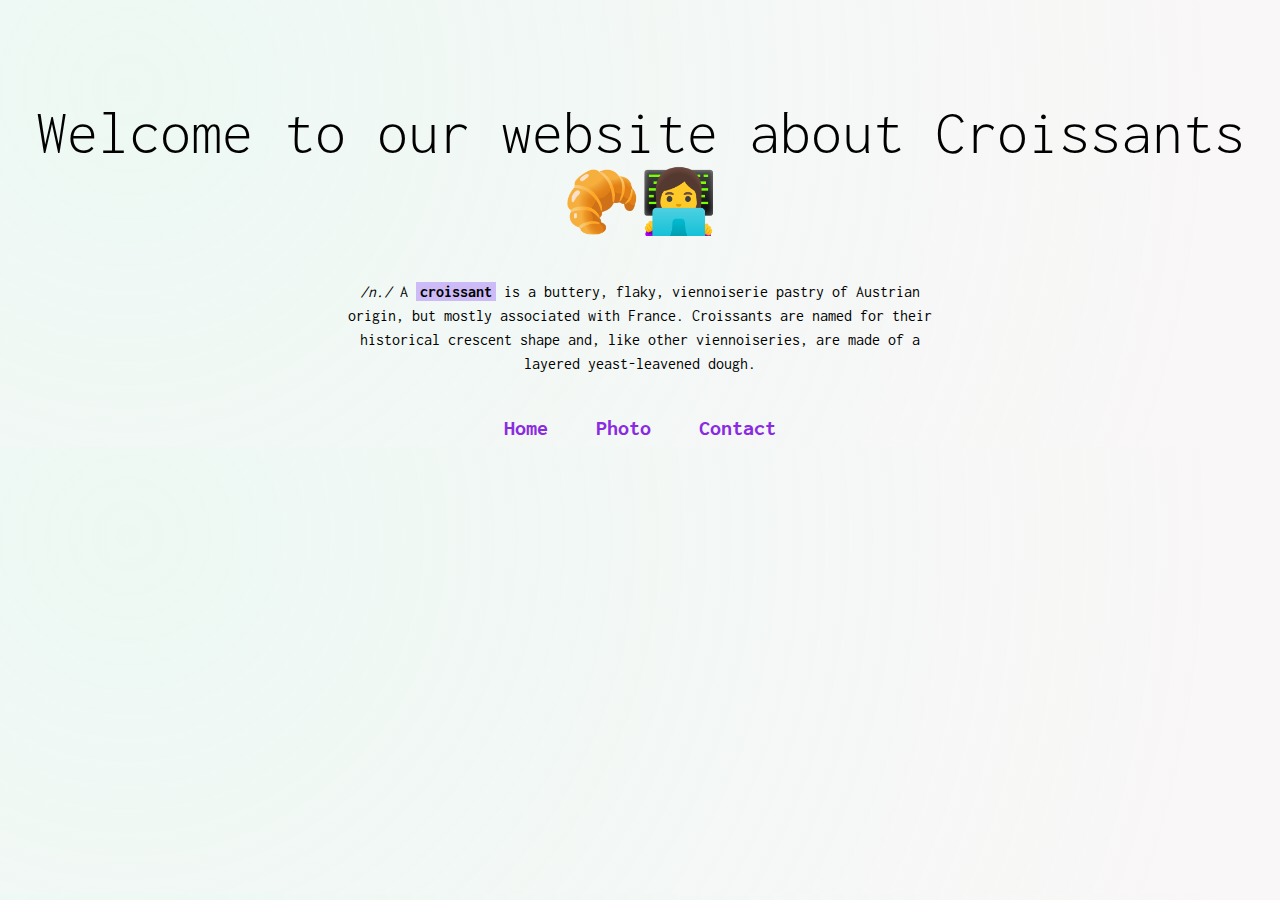
<file: index.html>
<!DOCTYPE html>
<html lang="en">
	<head>
		<meta charset="UTF-8" />
		<meta
			name="description"
			content="This page explains what a croissant is and provides links to other pages to learn more about croissants."
		/>
		<meta http-equiv="X-UA-Compatible" content="IE=edge" />
		<meta
			name="viewport"
			content="width=device-width, initial-scale=1.0"
			<link
			rel="preconnect"
			href="https://fonts.googleapis.com"
		/>
		<link
			rel="preconnect"
			href="https://fonts.googleapis.com"
		/>
		<link
			rel="preconnect"
			href="https://fonts.gstatic.com"
			crossorigin
		/>
		<link
			href="https://fonts.googleapis.com/css2?family=Inconsolata:wght@200;300;400;500;600&display=swap"
			rel="stylesheet"
		/>
		<link
			href="https://fonts.googleapis.com/css2?family=Roboto:ital,wght@0,100;0,300;0,400;0,500;0,700;0,900;1,100;1,300;1,400;1,500;1,700;1,900&display=swap"
			rel="stylesheet"
		/>
		<link rel="stylesheet" href="styles/styles.css" />
		<title>What is a croissant? Learn here</title>
	</head>
	<body>
		<h1>Welcome to our website about Croissants 🥐👩‍💻</h1>
		<p>
			<em>/n./ </em>A <span>croissant</span> is a buttery,
			flaky, viennoiserie pastry of Austrian origin, but
			mostly associated with France. Croissants are named
			for their historical crescent shape and, like other
			viennoiseries, are made of a layered yeast-leavened
			dough.
		</p>
		<a href="/index.html" title="Home">Home</a>
		<a href="/photo.html" title="Image of Croissant"
			>Photo</a
		>
		<a href="/contact.html" title="Contact for more info"
			>Contact</a
		>
	</body>
</html>
</file>
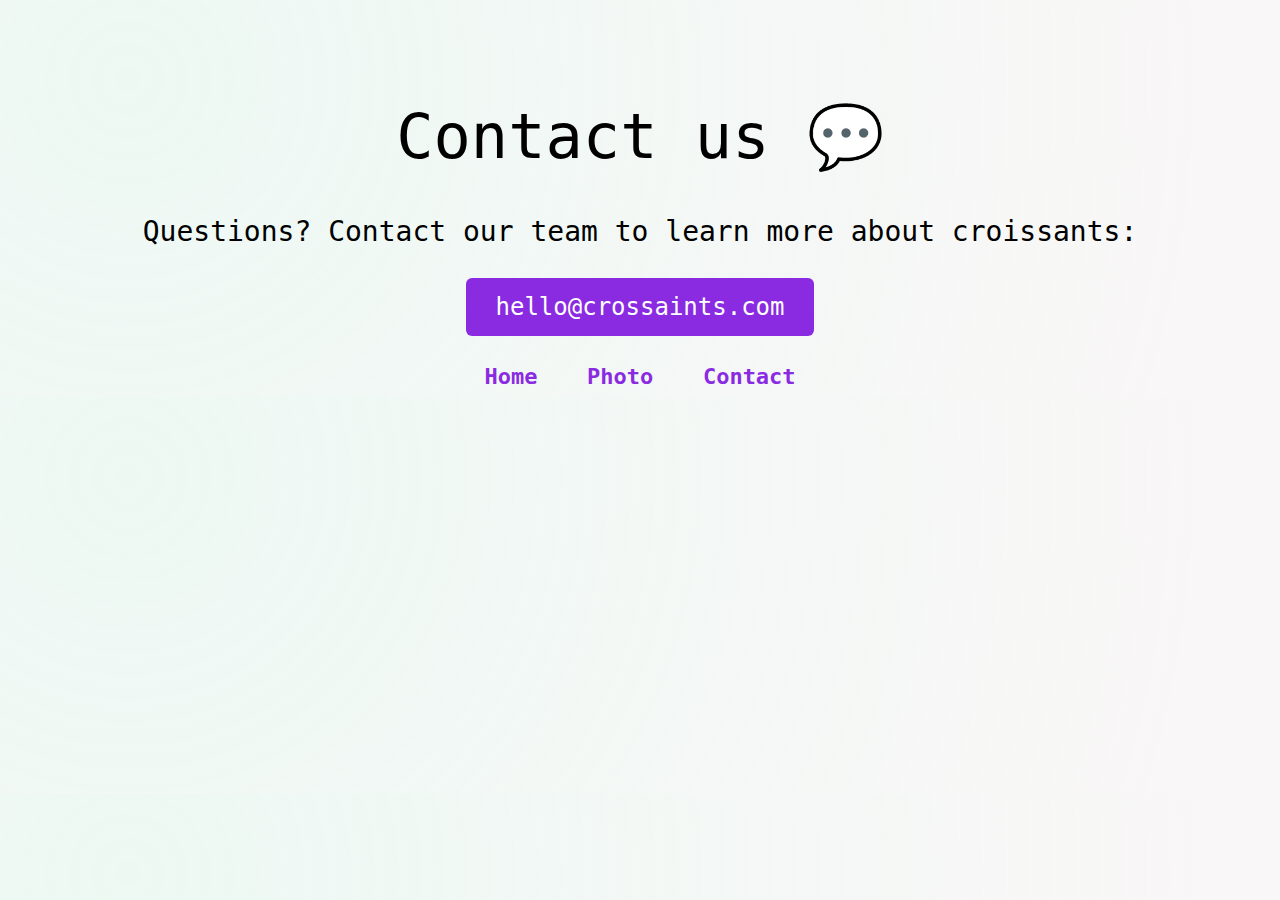
<file: contact.html>
<!DOCTYPE html>
<html lang="en">
	<head>
		<meta charset="UTF-8" />
		<meta
			name="description"
			content="This page provides contact information and links to other pages to learn more about croissants."
		/>
		<meta http-equiv="X-UA-Compatible" content="IE=edge" />
		<meta
			name="viewport"
			content="width=device-width, initial-scale=1.0"
		/>
		<link
			href="https://fonts.googleapis.com/css2?family=Roboto:ital,wght@0,100;0,300;0,400;0,500;0,700;0,900;1,100;1,300;1,400;1,500;1,700;1,900&display=swap"
			rel="stylesheet"
		/>
		<link rel="stylesheet" href="styles/styles.css" />
		<title>Learn more about croissants: Contact us</title>
	</head>
	<body>
		<h1>Contact us 💬</h1>
		<h3>
			Questions? Contact our team to learn more about
			croissants:
			<a
				href="mailto:hello@croissants.com"
				title="Contact croissant team"
				class="email"
				>hello@crossaints.com</a
			>
		</h3>
		<a href="/index.html">Home</a>
		<a href="/photo.html">Photo</a>
		<a href="/contact.html">Contact</a>
	</body>
</html>
</file>
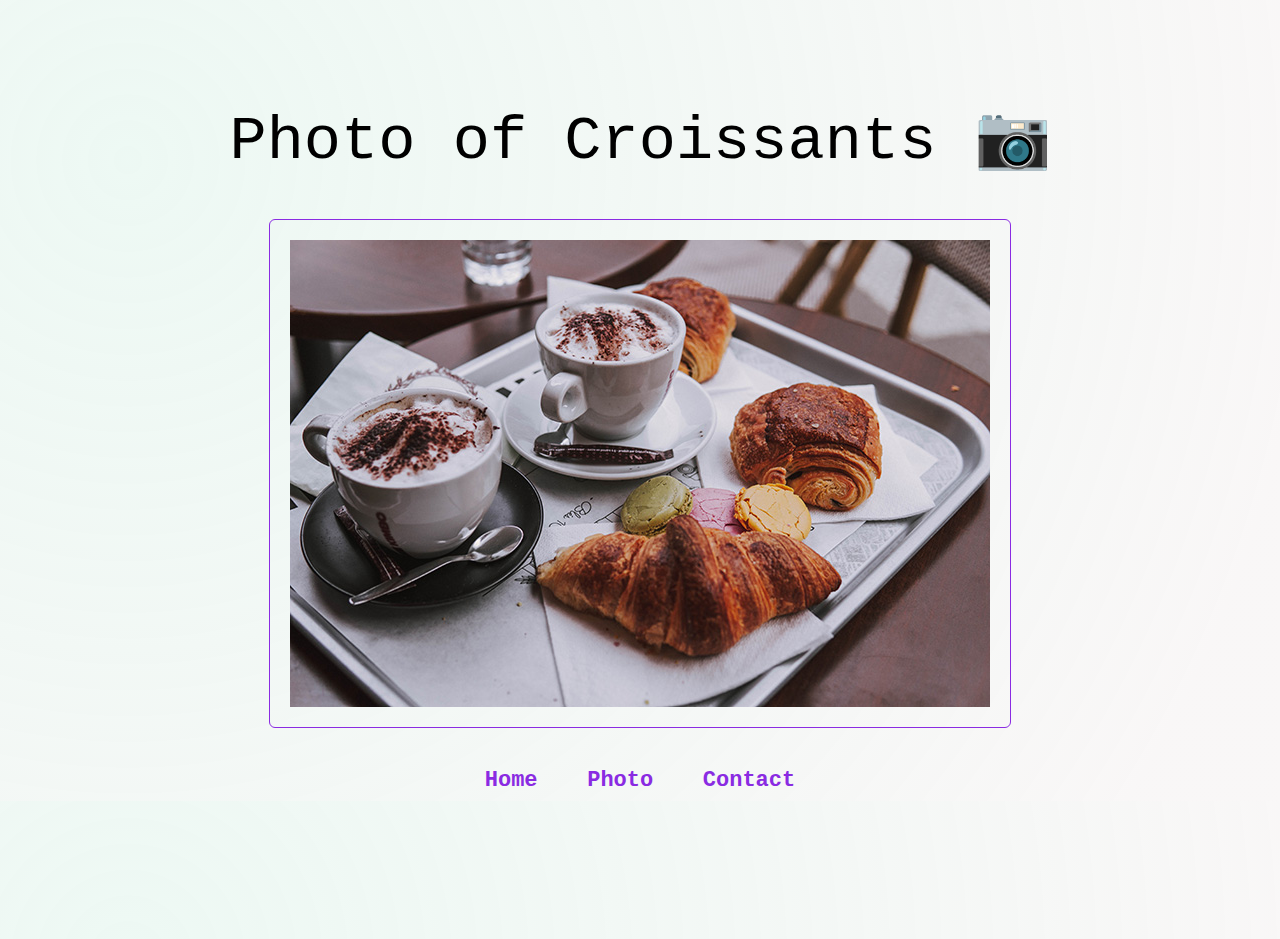
<file: photo.html>
<!DOCTYPE html>
<html lang="en">
	<head>
		<meta charset="UTF-8" />
		<meta
			name="description"
			content="This page provides an image of a croissant and links to other pages to learn more about croissants."
		/>
		<meta http-equiv="X-UA-Compatible" content="IE=edge" />
		<meta
			name="viewport"
			content="width=device-width, initial-scale=1.0"
		/>
		<link
			href="https://fonts.googleapis.com/css2?family=Roboto:ital,wght@0,100;0,300;0,400;0,500;0,700;0,900;1,100;1,300;1,400;1,500;1,700;1,900&display=swap"
			rel="stylesheet"
		/>
		<link rel="stylesheet" href="styles/styles.css" />
		<title>Image of a Croissant</title>
	</head>
	<body>
		<h1>Photo of Croissants 📷</h1>
		<img src="/img/crossaint.jpg" alt="crossaint" />
		<a href="/index.html">Home</a>
		<a href="/photo.html">Photo</a>
		<a href="/contact.html">Contact</a>
	</body>
</html>
</file>
<file: styles/styles.css>
body {
	text-align: center;
	background: radial-gradient(
		circle at 10% 20%,
		rgba(216, 241, 230, 0.46) 0.1%,
		rgba(233, 226, 226, 0.28) 90.1%
	);
	font-family: "Inconsolata", monospace;
}

h1 {
	margin-top: 100px;
	font-size: 62px;
	font-weight: 300;
}

img,
a {
	margin: 0 auto;
	padding: 20px;
}

a {
	color: blueviolet;
	font-size: 22px;
	font-weight: bold;
	padding-bottom: 150px;
	text-decoration: none;
	transition: all 200ms ease-in-out;
}

a:hover {
	color: blue;
	cursor: pointer;
	font-size: large;
}

h3 {
	font-size: 28px;
	font-weight: 200;
}

p,
.email {
	display: block;
}

p {
	line-height: 1.5em;
	margin: 0 auto;
	max-width: 600px;
	margin-bottom: 40px;
}

span {
	background: #ccbbf7;
	font-weight: 700;
	padding: 1px 4px;
}

img {
	display: block;
	border: 1px solid blueviolet;
	border-radius: 6px;
	margin-bottom: 40px;
	transition: all 200ms ease-in-out;
}

img:hover {
	background: blueviolet;
	border: 1px solid white;
}

.email {
	background: blueviolet;
	color: white;
	font-size: 24px;
	font-weight: 200;
	max-width: fit-content;
	padding: 15px 30px;
	border-radius: 6px;
	margin-top: 30px;
}
</file>
